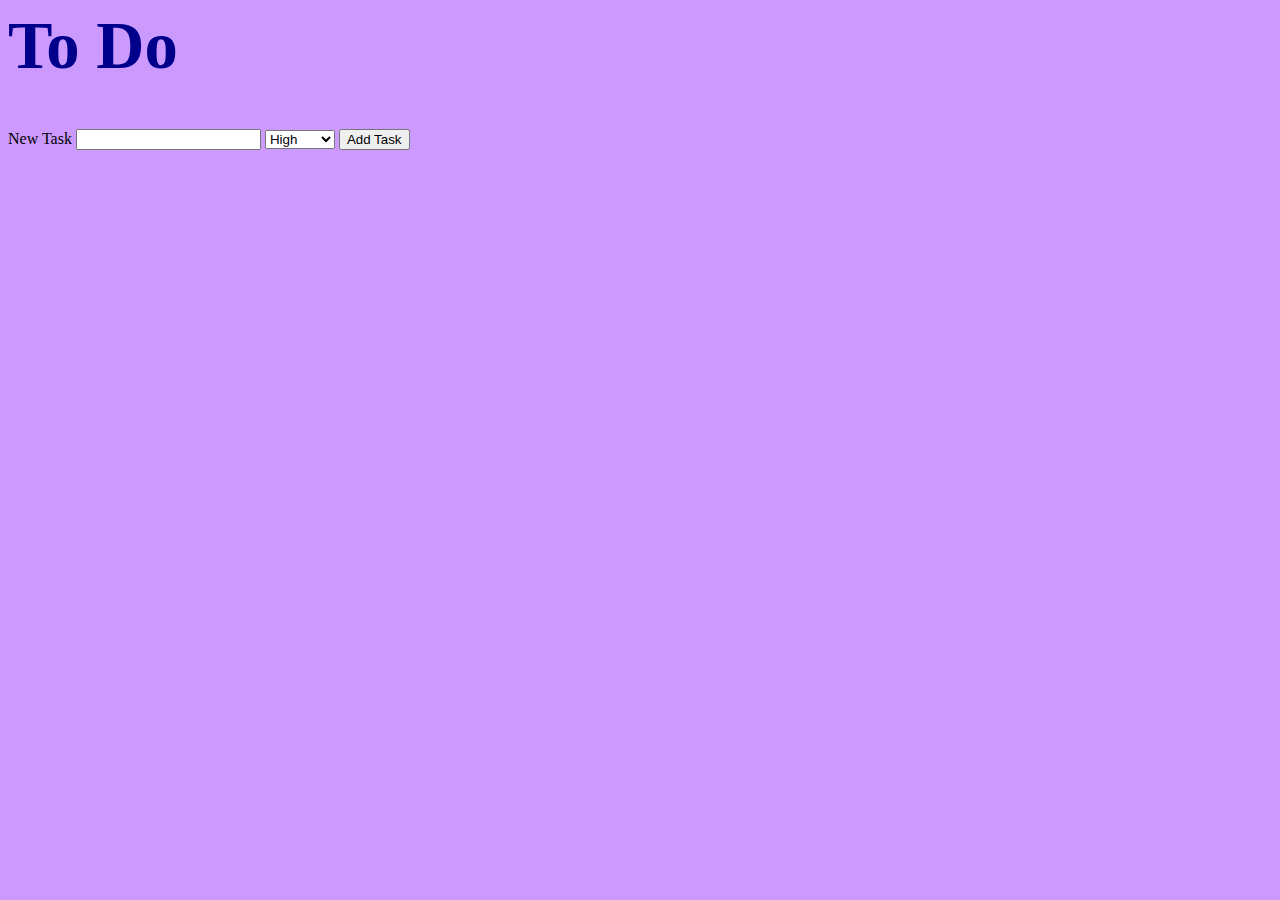
<file: Todointeractive.html>
<html>
 <link rel="stylesheet" href="todo.css" type="text/css">
		</style>
	<body>
		<h1>To Do </h1>
		<main>
			<ul id="busylist"> 
			</ul>
		</main>
		<aside>
			<label for="taskbox"> New Task </label>
			<input type="text" id="taskbox"/> 
			<select id="priority">
				<option class = "high">High</option>
				<option class = "medium">Medium</option>
				<option class = "low">Low</option>
			</select>
			<button onclick = "add()">Add Task</button>
		</aside>
	</body>
		
	<script type="text/javascript">
	var taskCount = 10;
	doneTask = function () {
			if (this.checked) {
				this.parentNode.classList.add("done");
			} else {
				this.parentNode.classList.remove("done");
				}
				localSave()
			}
		
	localSave = function () {
			var res = []
			var i;
     		allEntries = document.querySelectorAll('li')
      		for(i=0; i< allEntries.length; i++) {
        	if (! allEntries[i].classList.contains("done")) {
        		res.push(allEntries[i].innerText);
        	
        	}
		}
		localStorage.setItem("todoDatabase", JSON.stringify(res))
	}
	 
	restoreTasks = function () {
		allTasks = JSON.parse(localStorage.getItem("todoDatabase"))
		taskList = document.querySelector("#busylist");
		task = document.querySelector("#taskbox"); 
		priorityValue = document.querySelector('#priority').value;
		taskText = task.value;
		
		for (i=0; i<allTasks.length; i++) {
			newli = document.createElement("li");
			newli.className = priorityValue;
			cb = document.createElement("input");
			cb.type = "checkbox";
			cb.onclick = doneTask;
			newli.appendChild(cb);
			t = document.createTextNode(allTasks[i]);
			newli.appendChild(t);
			taskList.appendChild(newli);
			}
			
		}
		
		
		add = function () {
			var newli;
			task = document.querySelector("#taskbox"); 
			taskList = document.querySelector("#busylist");
			priorityValue = document.querySelector('#priority').value;
			taskText = task.value;
			
			newli = document.createElement("li");
			newli.className = priorityValue;
			cb = document.createElement("input");
			cb.type = "checkbox";
			cb.onclick = doneTask;
			newli.appendChild(cb);
			t = document.createTextNode(taskText);
			newli.appendChild(t);
			taskList.appendChild(newli);
			
			task.value = "";
			localSave();
	
			//Other way to do checkbox:: li.innerHTML = "<input type=checkbox>" + i.value
		}	
	window.onload = restoreTasks;	
	</script>
</html>
</file>
<file: todo.css>
h1, h2 {
	font-family: Edwardian Script ITC;
	color: darkblue;
}
h1 {
	font-size: 50pt;
	}
h2 {
	Font-size: 35pt;
	}

body {
	background-color: #CC99FF;
	}
ul {
	list-style:none;
	width: 400px;
	padding: px;
	margin: 2px;
	}

.high {
	Background: Red;
	Font-weight: bold;
	font-family: Helvetica;
}
.medium {
	background: #FFFF33;
	Font-family: Helvetica;
}

.low {
	background: #00CED1;
	Font-family: Helvetica;
}
p {
	font-family: Helvetica;
	}
.done {
	text-decoration: line-through;
	}
</file>
